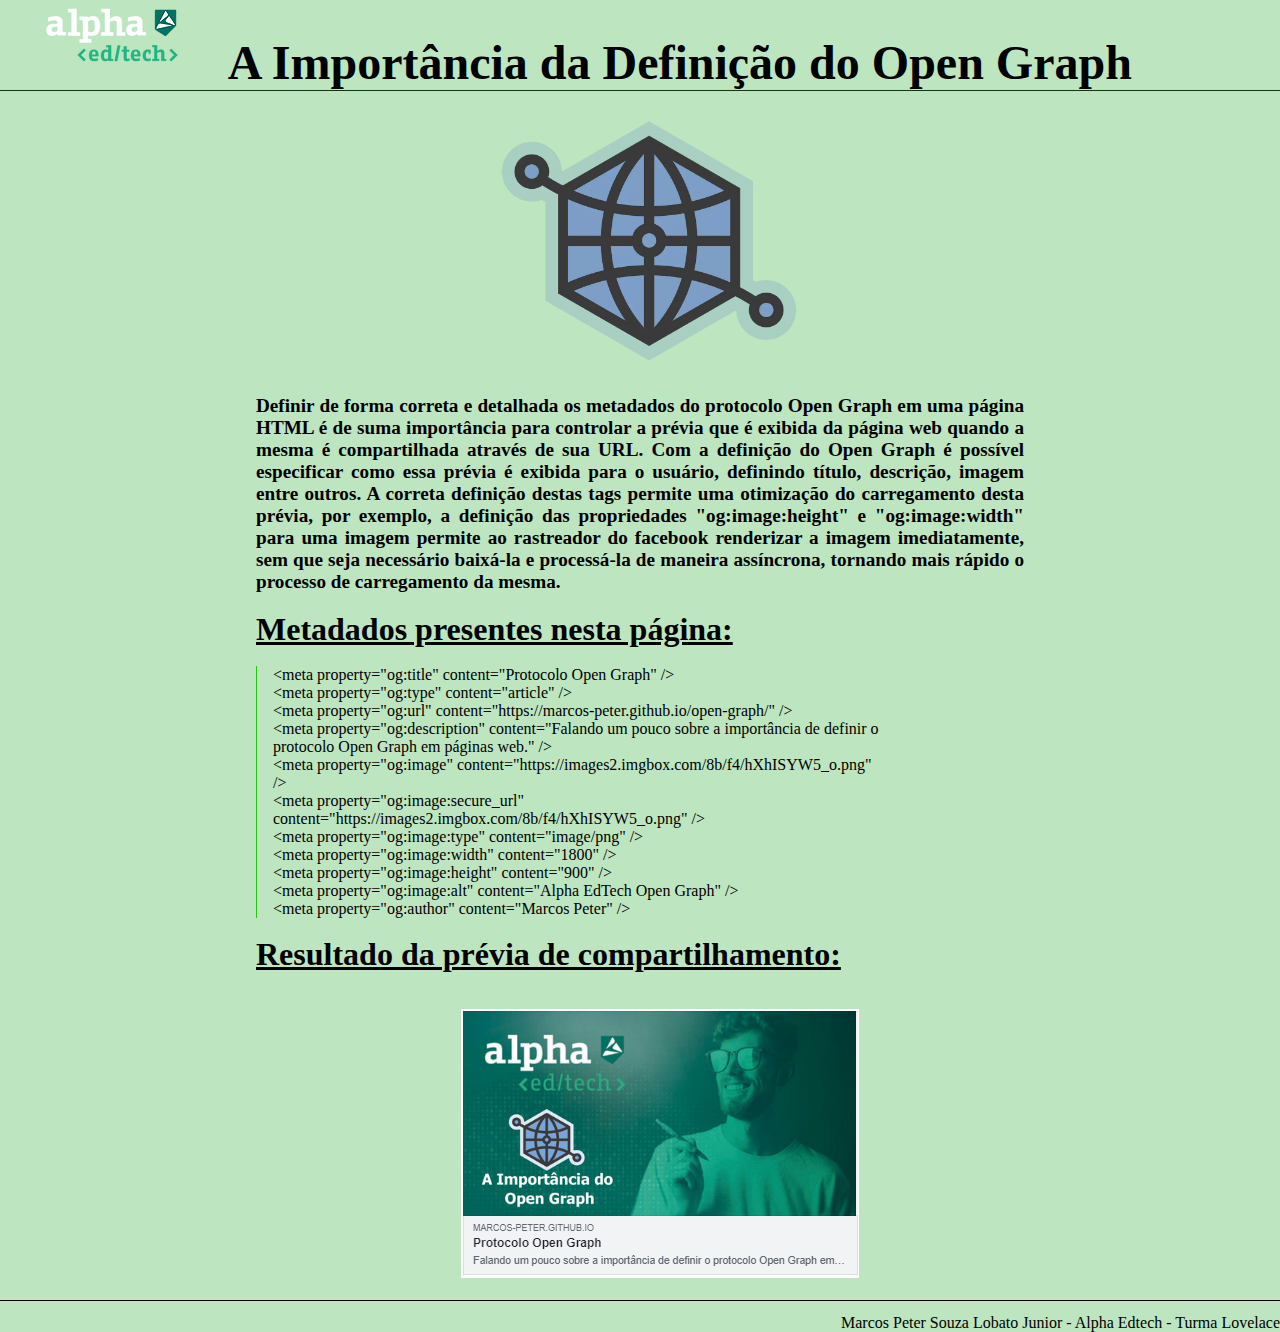
<file: docs/index.html>
<!DOCTYPE html>
<html lang="pt-BR">
    <style>
        * {
            background-color: rgb(189, 230, 192);
            font-family: Cambria, Cochin, Georgia, Times, 'Times New Roman', serif;
            padding: 0;
            margin: 0;
            border: none;
        }
        footer {
            border-top: 1px solid #000;
            text-align: right;
            padding-top: .8rem;
        }
    </style>
    <head>
        <meta property="og:title" content="Protocolo Open Graph" />
        <meta property="og:type" content="article" />
        <meta property="og:url" content="https://marcos-peter.github.io/open-graph/" />
        <meta property="og:description" content="Falando um pouco sobre a importância de definir o protocolo Open Graph em páginas web." />
        <meta property="og:image" content="https://github.com/Marcos-Peter/open-graph/blob/main/docs/img/image20.png?raw=true" />
        <meta property="og:image:type" content="image/png" />
        <meta property="og:image:width" content="300" />
        <meta property="og:image:height" content="300" />
        <meta property="og:image:alt" content="Alpha EdTech Open Graph" />
        <meta property="og:author" content="Marcos Peter" />
        <meta charset="UTF-8" />
        <meta http-equiv="X-UA-Compatible" content="IE=edge" />
        <meta name="viewport" content="width=device-width, initial-scale=1.0" />
        <link rel="shortcut icon" href="img/favicon.ico" />
        <title>Open Graph</title>
    </head>
    <body>
        <header style="border-bottom: 1px solid rgb(10, 61, 14); align-content: center;">
            <a href="https://www.alphaedtech.org.br/" target="_blank" style="padding-left: 3%;"><img src="img/LOGO 1.png" alt="alpha-edtech-logo" /></a>    
            <b style="font-size: 3rem; padding-left: 3%;">A Importância da Definição do Open Graph</b>
        </header>
        <article>
            <a href="https://ogp.me/" target="_blank"><img width="300px" height="300px" src="img/open-graph-logo.png" alt="open-graph-logo" style="padding-left: 39%;"/></a>
            <p style="max-width: 60%; word-wrap: normal; text-align: justify; font-weight: 800; padding-left: 20%; font-size: larger;">
                Definir de forma correta e detalhada os metadados do protocolo Open Graph em uma página HTML é de suma importância para controlar a prévia que é exibida da página web quando a mesma é compartilhada através de sua URL. Com a definição do Open Graph é possível especificar como essa prévia é exibida para o usuário, definindo título, descrição, imagem entre outros. A correta definição destas tags permite uma otimização do carregamento desta prévia, por exemplo, a definição das propriedades "og:image:height" e "og:image:width" para uma imagem permite ao rastreador do facebook renderizar a imagem imediatamente, sem que seja necessário baixá-la e processá-la de maneira assíncrona, tornando mais rápido o processo de carregamento da mesma.
            </p>
        </article> <br />
        <article style="text-align: left; padding-left: 20%;">
            <h1><ins>Metadados presentes nesta página:</ins></h1>  <br />
                <div style="border-left: 1px solid rgb(40, 197, 19); padding-left: 1rem; max-width: 60%; word-wrap: normal;">
                    &ltmeta property="og:title" content="Protocolo Open Graph" /&gt <br />
                    &ltmeta property="og:type" content="article" /&gt <br />
                    &ltmeta property="og:url" content="https://marcos-peter.github.io/open-graph/" /&gt <br />
                    &ltmeta property="og:description" content="Falando um pouco sobre a importância de definir o protocolo Open Graph em páginas web." /&gt <br />
                    &ltmeta property="og:image" content="https://images2.imgbox.com/8b/f4/hXhISYW5_o.png" /&gt <br />
                    &ltmeta property="og:image:secure_url" content="https://images2.imgbox.com/8b/f4/hXhISYW5_o.png" /&gt <br />
                    &ltmeta property="og:image:type" content="image/png" /&gt <br />
                    &ltmeta property="og:image:width" content="1800" /&gt <br />
                    &ltmeta property="og:image:height" content="900" /&gt <br />
                    &ltmeta property="og:image:alt" content="Alpha EdTech Open Graph" /&gt <br />
                    &ltmeta property="og:author" content="Marcos Peter" /&gt
                </div>
        </article> <br />
        <article style="text-align: left; padding-left: 20%;">
            <h1><ins>Resultado da prévia de compartilhamento:</ins></h1>  <br /><br />
            <img style="padding-left: 20%;" src="img/previa.png" alt="share-preview">
        </article>
        <br />
        <!-- <section>
            <form action="">
                <fieldset>
                    <legend>

                    </legend>
                </fieldset>
            </form>
        </section>
        <aside></aside> -->
        <footer >
            Marcos Peter Souza Lobato Junior - Alpha Edtech - Turma Lovelace
        </footer>
    </body>
</html>
</file>
